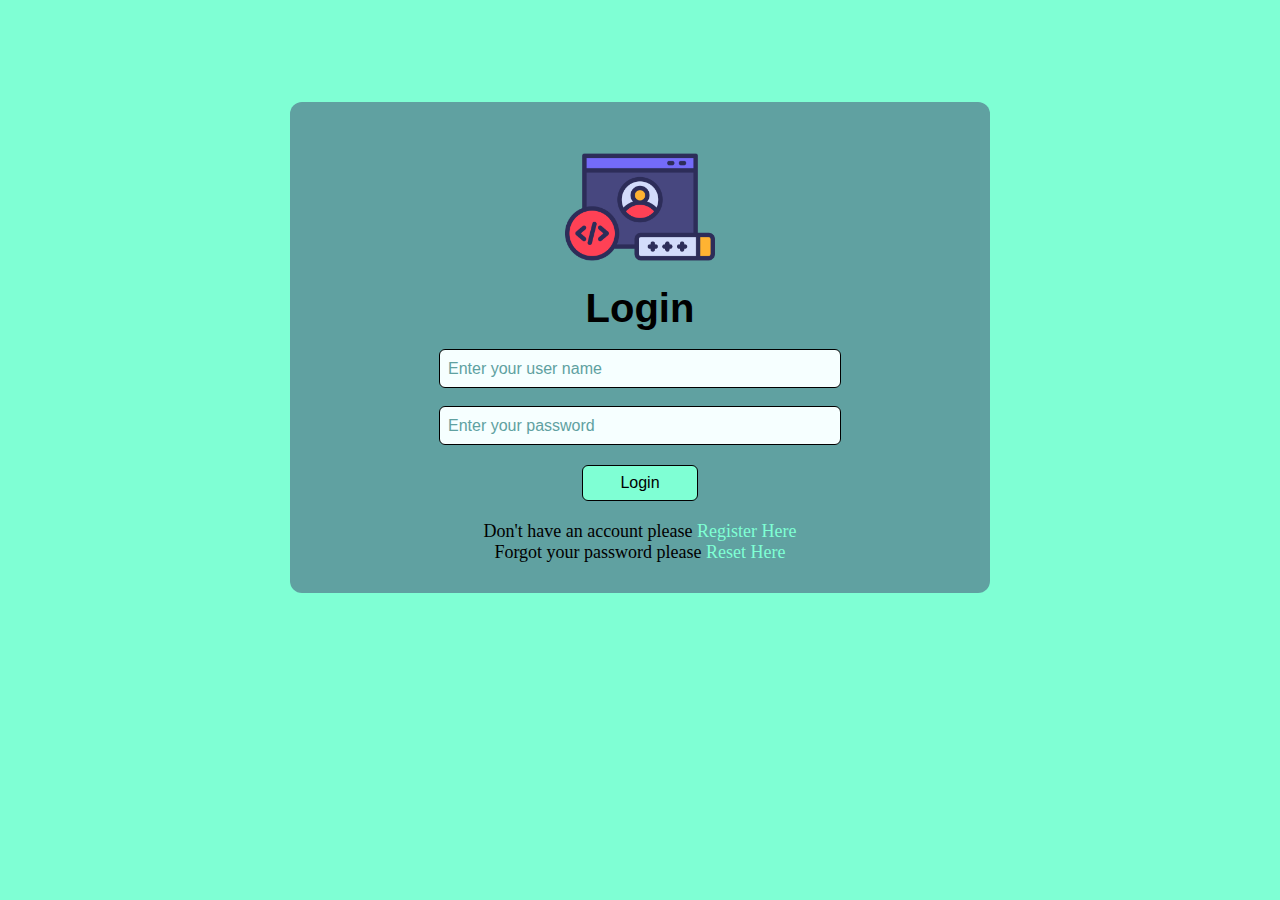
<file: index.html>
<!DOCTYPE html>
<html lang="en">
<head>
    <meta charset="UTF-8">
    <meta http-equiv="X-UA-Compatible" content="IE=edge">
    <meta name="viewport" content="width=device-width, initial-scale=1.0">
    <!--main css-->
    <link rel="stylesheet" href="css/style.css">
    <title>Login Page</title>
</head>
<body>
    <div id="admin-box">
        <img src="image/login.png" alt="Admin Image" class="admin-img" />
        <h1>Login</h1><br>
        <form>
            <!--label for="User Name">User Name</label><br-->
            <input type="text" name="User Name"placeholder="Enter your user name"required/><br>
            <!--label for="Password">Password</label><br-->
            <input type="password" name="Password" placeholder="Enter your password"required/>
            <input type="Submit" value="Login" />
        </form>
                <p>Don't have an account please<a href="pages/Register.html" target="_blank"> Register Here</a></p>
                <p>Forgot your password please<a href="pages/Forgot.html" target="_blank"> Reset Here</a></p>
    </div>
</body>
</html>
</file>
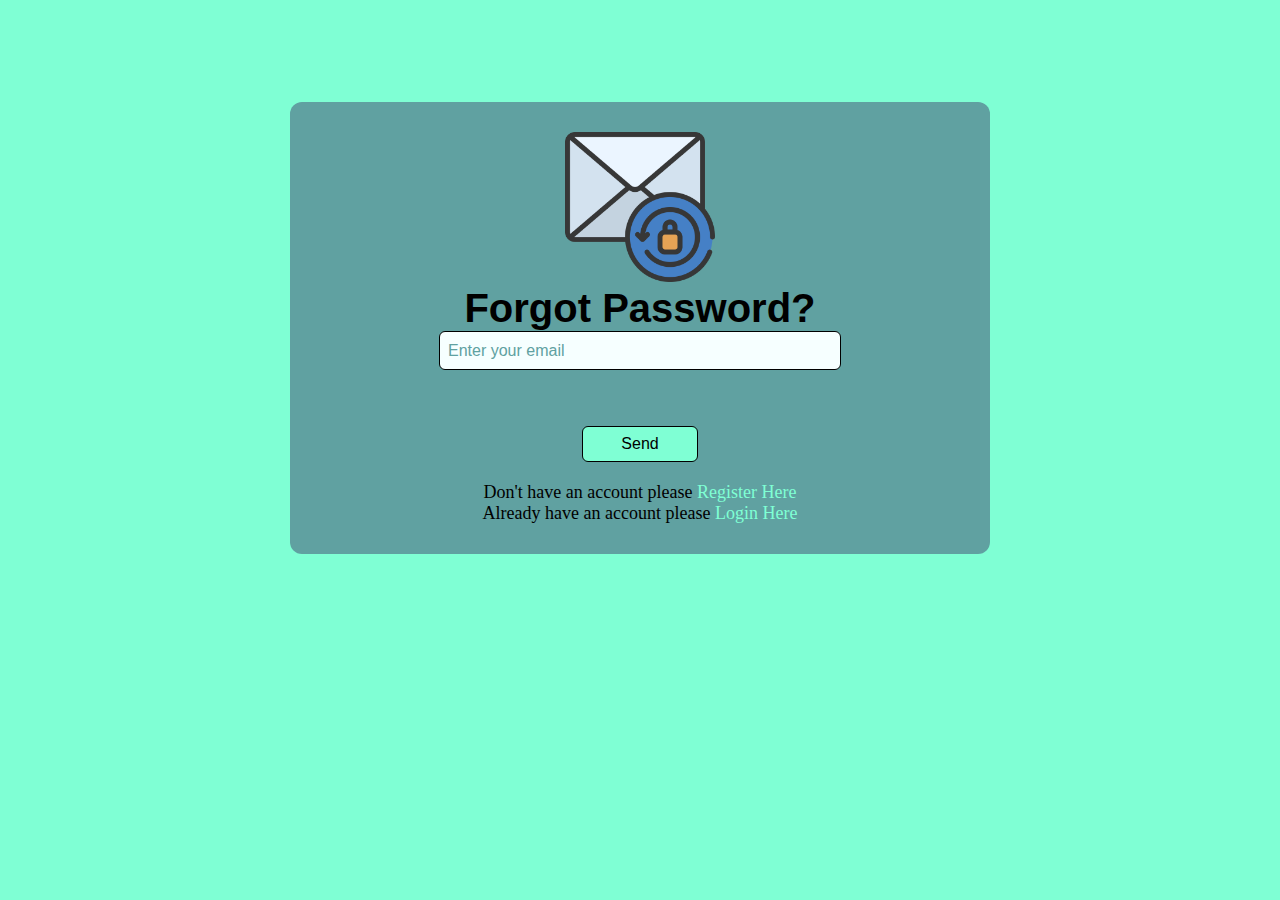
<file: pages/Forgot.html>
<!DOCTYPE html>
<html lang="en">
<head>
    <meta charset="UTF-8">
    <meta http-equiv="X-UA-Compatible" content="IE=edge">
    <meta name="viewport" content="width=device-width, initial-scale=1.0">
    <!-- main css -->
    <link rel="stylesheet" href="../css/style.css">
    <title>Forgot Password</title>
</head>
<body>
    <div id="admin-box">
        <img src="../image/wrong.png" alt="wrong" width="150px" class="admin-img" />
        <h1>Forgot Password?</h1>
        <form>
            <!--label for="email">Enter your email</label><br-->
            <input size="30%" type="email" name="email" placeholder="Enter your email"required/><br><br>
            <input type="Submit" value="Send"/>
        </form>
                <p>Don't have an account please<a href="../pages/Register.html" target="_blank"> Register Here</a></p>
                <p>Already have an account please<a href="../index.html" target="_blank"> Login Here</a></p>
    </div>
</body>
</html>
</file>
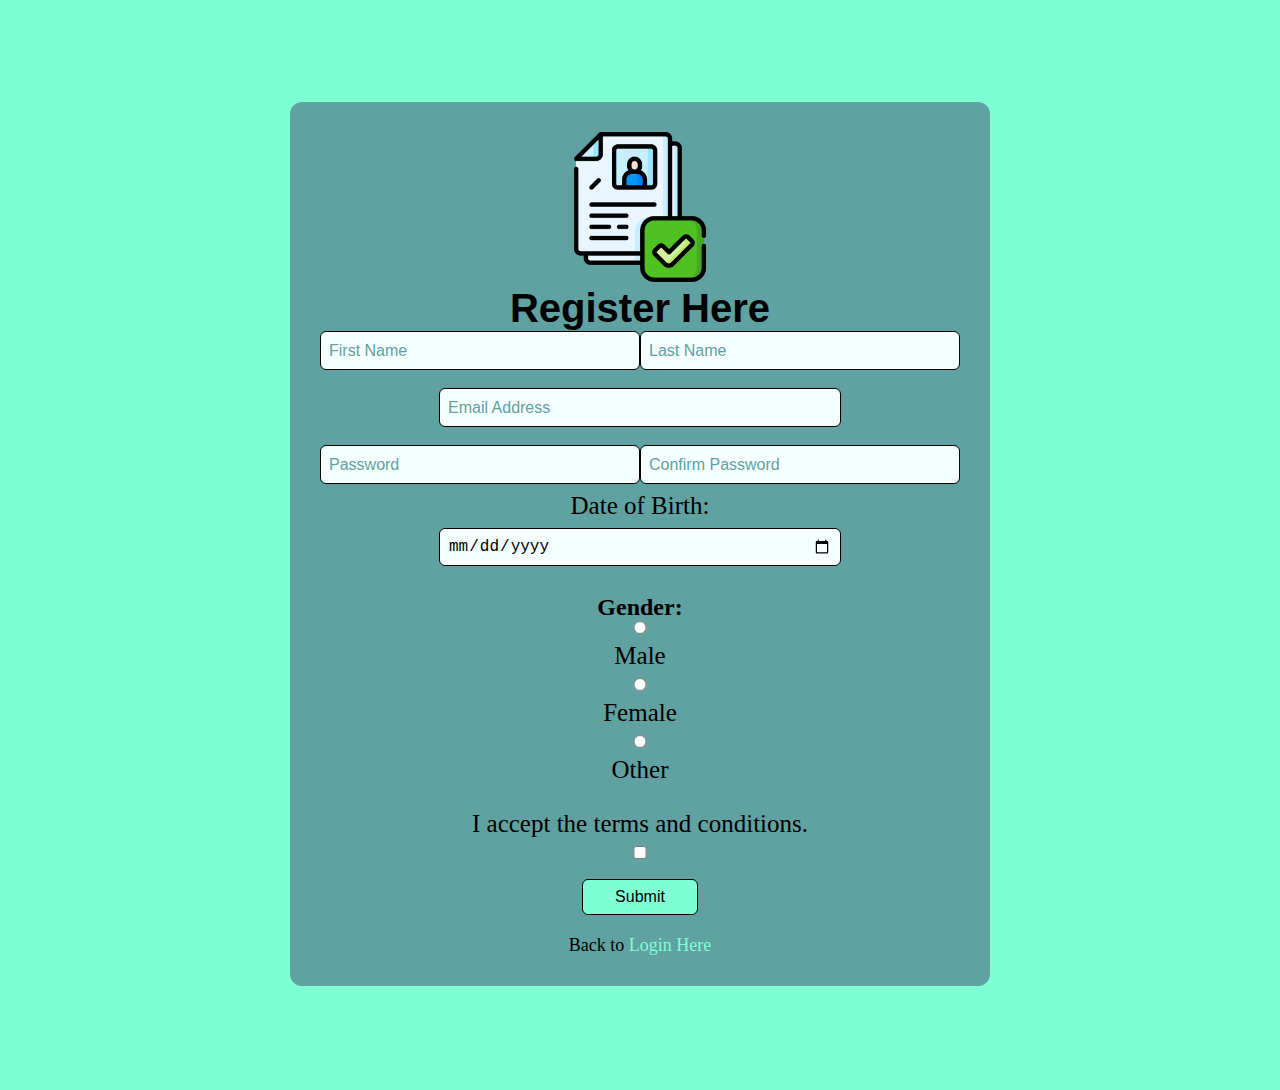
<file: pages/Register.html>
<!DOCTYPE html>
<html lang="en">
<head>
    <meta charset="UTF-8">
    <meta http-equiv="X-UA-Compatible" content="IE=edge">
    <meta name="viewport" content="width=device-width, initial-scale=1.0">
    <!-- main css -->
    <link rel="stylesheet" href="../css/style.css">
    <title>Register Page</title>
</head>
	<body>
        <div id="admin-box">
            <img src="../image/Register.png" alt="Admin Image" width="120px" class="admin-img"/>
            <h1>Register Here</h1>
                <form>
                    <div class="row">
                        <!-- <label for="User Name">User Name</label> <br/> -->
                    <input type="text" name="First Name"placeholder="First Name"required/>
                    <input type="text" name="Last Name"placeholder="Last Name"/>
                    </div><br>
                    <div class="email">
                        <!-- <label for="Password">Password</label><br>> -->
                        <input type="email" name="email" placeholder="Email Address"required/><br>
                    </div>
                    <div class="row-pass">
                        <input type="password" name="password" placeholder="Password"required/><br>
                        <input type="password" name="password" placeholder="Confirm Password"required/>
                    </div>
                    
                    <label for="Date of Birth">Date of Birth: </label>
                    <input type="date" name="date" placeholder="date of Birth"required/><br>
	<div class="gender-details-box">
        
        <div class="gender-category">
            <span class="gender-title">Gender: </span>
		<input type="radio" name="gender" id="male">
                    <label for="male">Male</label>
                    <input type="radio" name="gender" id="female">
                    <label for="female">Female</label>
                    <input type="radio" name="gender" id="other">
                    <label for="other">Other</label>
        </div>
        <div>
            <label for="I accept the terms and conditions">I accept the terms and conditions.</label>
            <input type="checkbox" class="check-button">
        </div>   
                <input type="Submit" value="Submit"/>
                </form>
            <p>Back to<a href="../index.html" target="_blank"> Login Here</a></p>
        </div>
	</body>
</file>
<file: css/style.css>
/* Universal selector */
*{
    margin: 0;
    padding: 0;
    border: 0;
}
/* name/element selector */
body{
    background-color: aquamarine;
}
/* id selector */
#admin-box{
    background-color: rgb(96, 161, 161);
    color: black;
    text-align: center;
    width:50%;
    margin: 8% auto;
    padding: 30px;
    border-radius: 12px;
}   
/* class selector */
.admin-img{
    width: 150px;
}
.gender-title{
    color: black;
    font-size: 24px;
    font-weight: 600;
    border-bottom: none;
}
.gender-category{
    margin: 10px;
    color: black;
}
.gender-category input,
.gender-submit-btn input,
.check-button{
cursor: pointer;
}
/* Descendant selector */
#admin-box h1{
    font-family: Arial, Helvetica, sans-serif;
    font-size: 40px;
    text-transform: capitalize;
}
/* grouping selector */
input,
label{
    display: block;
    width: 60%;
    margin: auto;
    padding: 8px;
    transition: ease-in-out 0.8s;
}
input{
    background-color: rgb(246, 255, 255);
    color: black;
    font-size: large;
    border: 0.2px solid black;
    border-radius: 6px;
    outline-color: transparent;
}
label{
    font-size: 25px;
}
p{
    font-size: 18px;
}
p a{
    text-decoration: none;
    color: aquamarine;
    text-transform: capitalize;
}
/* selected link */
a:active{
    color:rgb(5, 5, 5);
}
/* mouse over link */
a:hover{
    color: white;
}
input:focus{
    background-color:aquamarine;
}
input::placeholder{
    color:rgb(96, 161, 161);
    font-size: medium;
}
input[type="submit"]{
    background-color: aquamarine;
    /* border: 1px solid aquamarine; */
    margin: 20px auto;
    width: 18%;
    font-size: medium;
    transition: ease-in-out 0.8s;
}
input[type="submit"]:hover{
    background-color: rgba(17, 218, 233, 0.855);
    cursor: pointer;
}
.row{
    display: flex;
    align-items: center;
    justify-content: space-between;
}
.row-pass{
    display: flex;
    align-items: center;
    justify-content: space-between;
}
</file>
